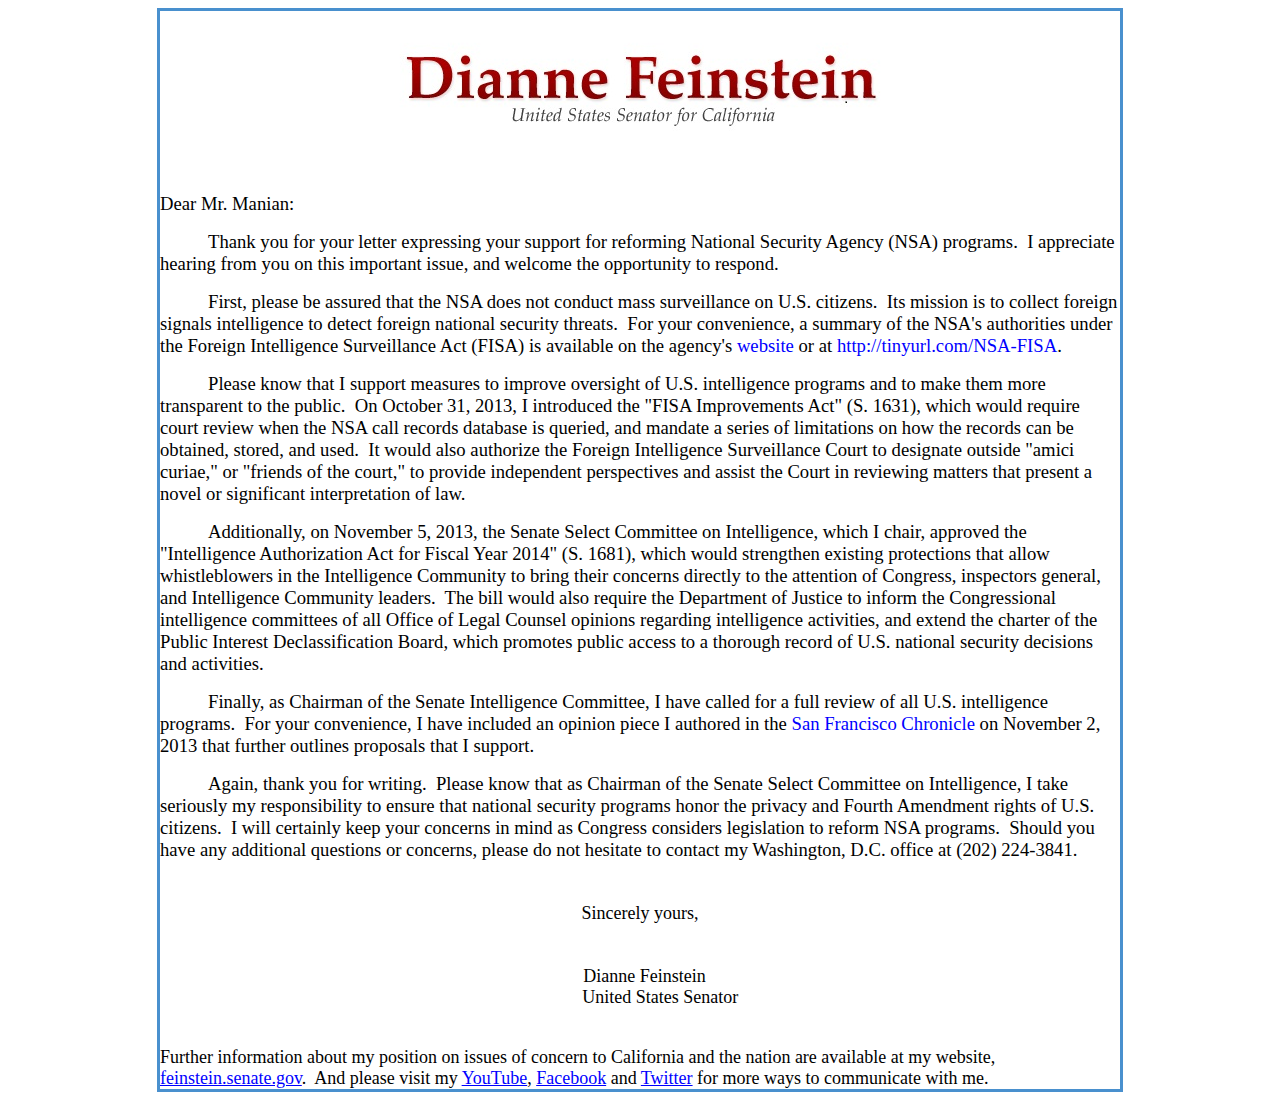
<file: FeinsteinLetter.html>
<head>
    <META http-equiv="Content-Type" content="text/html; charset=utf-8">
    <meta name="Generator" content="Microsoft Word 11 XSLT">
    <title>&nbsp;?letterdate&nbsp;?</title><![if !supportAnnotations]
><style id="dynCom" type="text/css"
></style
><script language="JavaScript"
><!--
function msoCommentShow(anchor_id, com_id)
{
	if(msoBrowserCheck())
		{
		c = document.getElementById(com_id);
		a = document.getElementById(anchor_id);
		if (null != c && null == c.length && null != a && null == a.length)
			{
			var cw = c.offsetWidth;
			var ch = c.offsetHeight;
			var aw = a.offsetWidth;
			var ah = a.offsetHeight;
			var x  = a.offsetLeft;
			var y  = a.offsetTop;
			var el = a;
			while (el.tagName != "BODY")
				{
				el = el.offsetParent;
				x = x + el.offsetLeft;
				y = y + el.offsetTop;
				}
			var bw = document.body.clientWidth;
			var bh = document.body.clientHeight;
			var bsl = document.body.scrollLeft;
			var bst = document.body.scrollTop;
			if (x + cw + ah / 2 > bw + bsl && x + aw - ah / 2 - cw >= bsl )
				{ c.style.left = x + aw - ah / 2 - cw; }
			else
				{ c.style.left = x + ah / 2; }
			if (y + ch + ah / 2 > bh + bst && y + ah / 2 - ch >= bst )
				{ c.style.top = y + ah / 2 - ch; }
			else
				{ c.style.top = y + ah / 2; }
			c.style.visibility = "visible";
}	}	}
function msoCommentHide(com_id)
{
	if(msoBrowserCheck())
		{
		c = document.getElementById(com_id);
		if (null != c && null == c.length)
		{
		c.style.visibility = "hidden";
		c.style.left = -1000;
		c.style.top = -1000;
		} }
}
function msoBrowserCheck()
{
	ms = navigator.appVersion.indexOf("MSIE");
	vers = navigator.appVersion.substring(ms + 5, ms + 6);
	ie4 = (ms > 0) && (parseInt(vers) >= 4);
	return ie4;
}
if (msoBrowserCheck())
{
	document.styleSheets.dynCom.addRule(".msocomanchor","background: infobackground");
	document.styleSheets.dynCom.addRule(".msocomoff","display: none");
	document.styleSheets.dynCom.addRule(".msocomtxt","visibility: hidden");
	document.styleSheets.dynCom.addRule(".msocomtxt","position: absolute");
	document.styleSheets.dynCom.addRule(".msocomtxt","top: -1000");
	document.styleSheets.dynCom.addRule(".msocomtxt","left: -1000");
	document.styleSheets.dynCom.addRule(".msocomtxt","width: 33%");
	document.styleSheets.dynCom.addRule(".msocomtxt","background: infobackground");
	document.styleSheets.dynCom.addRule(".msocomtxt","color: infotext");
	document.styleSheets.dynCom.addRule(".msocomtxt","border-top: 1pt solid threedlightshadow");
	document.styleSheets.dynCom.addRule(".msocomtxt","border-right: 2pt solid threedshadow");
	document.styleSheets.dynCom.addRule(".msocomtxt","border-bottom: 2pt solid threedshadow");
	document.styleSheets.dynCom.addRule(".msocomtxt","border-left: 1pt solid threedlightshadow");
	document.styleSheets.dynCom.addRule(".msocomtxt","padding: 3pt 3pt 3pt 3pt");
	document.styleSheets.dynCom.addRule(".msocomtxt","z-index: 100");
}
--></script
><![endif]
><!--[if !mso]
><style>
							/*vml*/
							v\:* {behavior:url(#default#VML);}
							o\:* {behavior:url(#default#VML);}
							w10\:* {behavior:url(#default#VML);}
							.shape {behavior:url(#default#VML);}
						</style
><![endif]--><style
><!--
							/*font definitions*/
							@font-face{font-family:"Times New Roman";panose-1:2 2 6 3 5 4 5 2 3 4;}@font-face{font-family:"Courier New";panose-1:2 7 3 9 2 2 5 2 4 4;}@font-face{font-family:"Symbol";panose-1:5 5 1 2 1 7 6 2 5 7;}@font-face{font-family:"Wingdings";panose-1:5 0 0 0 0 0 0 0 0 0;}@font-face{font-family:"Cambria Math";panose-1:2 4 5 3 5 4 6 3 2 4;}@font-face{font-family:"sbf059";panose-1:;}
							/*element styles*/

								del {text-decoration:line-through;color:red;}
								ins {text-decoration:underline;color:teal;}

							a:link {color:blue;text-decoration:underline;text-underline:single;}
							a:visited {color:purple;text-decoration:underline;text-underline:single;}

							/*class styles*/
							.Normal-P{
    margin-left:0pt;margin-right:0pt;margin-top:0pt;margin-bottom:.0001pt;font-size:10.0pt;font-family:"Times New Roman";}
    .Normal-H{font-size: 10pt;font-family:Times New Roman;}
    .Heading1-P{
    margin-left:0pt;margin-right:0pt;margin-top:0pt;margin-bottom:.0001pt;font-size:10.0pt;font-family:"Times New Roman";text-align:center;}
    .Heading1-H{font-size: 10pt;font-family:Times New Roman;font-family:Times New Roman;font-size:14pt;}
    .DefaultParagraphFont-H{}
    .TableNormal-T{} .TableNormal-R{} .TableNormal-C{vertical-align:top;font-family:Times New Roman;} .Header-P{
    margin-left:0pt;margin-right:0pt;margin-top:0pt;margin-bottom:.0001pt;font-size:10.0pt;font-family:"Times New Roman";}
    .Header-H{font-size: 10pt;font-family:Times New Roman;font-family:Times New Roman;}
    .Footer-P{
    margin-left:0pt;margin-right:0pt;margin-top:0pt;margin-bottom:.0001pt;font-size:10.0pt;font-family:"Times New Roman";}
    .Footer-H{font-size: 10pt;font-family:Times New Roman;font-family:Times New Roman;}
    .PageNumber-H{}
    .Hyperlink-H{color:#0000FF;}
    .FollowedHyperlink-H{color:#800080;}


							/*sections*/
							@page Section1{size:612pt 792pt;margin:72pt 72pt 72pt 72pt;} div.Section1{page:Section1;}
							--></style>
  </head>
  <body style=""
><body><table width="960" style="border:3px solid #4990ce" align="center" cellpadding="0" cellspacing="0"
><tr
><td
><center
><a href="http://feinstein.senate.gov/"
><img src="img/feinsteinheader.png" border="0">
<p
></a
></center
><font size =4>

<div class="Section1">
<p class="Normal-P"
><span class="Normal-H"
><span style="font-weight:bold;font-size:14pt;"
></span>&nbsp;</span>
</P>
<p class="Normal-P"
><span class="Normal-H"
><span style="font-size:14pt;"
></span
><span style="font-size:14pt;">Dear&nbsp;</span
><span style="font-size:14pt;">Mr.
Manian</span
><span style="font-size:14pt;">:</span
></span>
</P>
<p class="Normal-P" style="line-height:12pt;"
><span class="Normal-H"
><span style="font-size:14pt;"
></span>&nbsp;</span>
</P>
<p class="Normal-P" style="text-indent:36pt;"
><span class="Normal-H"
><span style="font-size:14pt;"
></span
><span style="font-size:14pt;">Thank
you for your letter expressing your support for reforming National Security Agency (NSA) programs.&nbsp; I
appreciate hearing from you on this important issue, and welcome the opportunity to respond.</span
></span>
</P>
<p class="Normal-P"
><span class="Normal-H"
><span style="font-size:14pt;"
></span>&nbsp;</span>
</P>
<p class="Normal-P" style="text-indent:36pt;"
><span class="Normal-H"
><span style="font-size:14pt;"
></span
><span style="font-size:14pt;">First,
please be assured that the NSA does not conduct mass surveillance on U.S. citizens.&nbsp; Its mission is to
collect foreign signals intelligence to detect foreign national security threats.&nbsp; For your convenience,
a summary of the NSA's authorities under the Foreign Intelligence Surveillance Act (FISA) is available
on the agency's&nbsp;</span
><a style="text-decoration:none;" href="http://www.nsa.gov/public_info/_files/speeches_testimonies/2013_08_09_the_nsa_story.pdf"
><span class="Hyperlink-H" style="font-size:14pt;text-decoration:none underline;">website</span
></a
><span style="font-size:14pt;">
or at&nbsp;</span
><a style="text-decoration:none;" href="http://tinyurl.com/NSA-FISA"
><span class="Hyperlink-H" style="font-size:14pt;text-decoration:none underline;">http://tinyurl.com/NSA-FISA</span
></a
><span style="font-size:14pt;">.</span
></span>
</P>
<p class="Normal-P"
><span class="Normal-H"
><span style="font-size:14pt;"
></span>&nbsp;</span>
</P>
<p class="Normal-P" style="text-indent:36pt;"
><span class="Normal-H"
><span style="font-size:14pt;"
></span
><span style="font-size:14pt;">Please
know that I support measures to improve oversight of U.S. intelligence programs and to make them more
transparent to the public.&nbsp; On October 31, 2013, I introduced the "FISA Improvements Act" (S. 1631),
which would require court review when the NSA call records database is queried, and mandate a series
of limitations on how the records can be obtained, stored, and used.&nbsp; It would also authorize the Foreign
Intelligence Surveillance Court to designate outside "amici curiae," or "friends of the court," to provide
independent perspectives and assist the Court in reviewing matters that present a novel or significant
interpretation of law.&nbsp;</span
></span>
</P>
<p class="Normal-P"
><span class="Normal-H"
><span style="font-size:14pt;"
></span>&nbsp;</span>
</P>
<p class="Normal-P" style="text-indent:36pt;"
><span class="Normal-H"
><span style="font-size:14pt;"
></span
><span style="font-size:14pt;">Additionally,
on November 5, 2013, the Senate Select Committee on Intelligence, which I chair, approved the "Intelligence
Authorization Act for Fiscal Year 2014" (S. 1681), which would strengthen existing protections that allow
whistleblowers in the Intelligence Community to bring their concerns directly to the attention of Congress,
inspectors general, and Intelligence Community leaders.&nbsp; The bill would also require the Department of
Justice to inform the Congressional intelligence committees of all Office of Legal Counsel opinions regarding
intelligence activities, and extend the charter of the Public Interest Declassification Board, which
promotes public access to a thorough record of U.S. national security decisions and activities.</span
></span>
</P>
<p class="Normal-P"
><span class="Normal-H"
><span style="font-size:14pt;"
></span>&nbsp;</span>
</P>
<p class="Normal-P" style="text-indent:36pt;"
><span class="Normal-H"
><span style="font-size:14pt;"
></span
><span style="font-size:14pt;">Finally,
as Chairman of the Senate Intelligence Committee, I have called for a full review of all U.S. intelligence
programs.&nbsp; For your convenience, I have included an opinion piece I authored in the&nbsp;</span
><a style="text-decoration:none;" href="http://www.feinstein.senate.gov/public/index.cfm/op-eds?ID=133df25d-eca4-42bf-b48e-2abfa1ed0786"
><span class="Hyperlink-H" style="font-size:14pt;text-decoration:none underline;">San
Francisco Chronicle</span
></a
><span style="font-size:14pt;"> on November 2, 2013 that further outlines
proposals that I support.&nbsp;</span
></span>
</P>
<p class="Normal-P"
><span class="Normal-H"
><span style="font-size:14pt;"
></span>&nbsp;</span>
</P>
<p class="Normal-P" style="text-indent:36pt;"
><span class="Normal-H"
><span style="font-size:14pt;"
></span
><span style="font-size:14pt;">Again,
thank you for writing.&nbsp; Please know that as Chairman of the Senate Select Committee on Intelligence,
I take seriously my responsibility to ensure that national security programs honor the privacy and Fourth
Amendment rights of U.S. citizens.&nbsp; I will certainly keep your concerns in mind as Congress considers
legislation to reform NSA programs.&nbsp; Should you have any additional questions or concerns, please do
not hesitate to contact my Washington, D.C. office at (202) 224-3841.</span
></span>
</P
></div>
<br>
<br>
<center>Sincerely yours,<br>
<br>
<br>
&nbsp;&nbsp;Dianne Feinstein<br>
&nbsp;&nbsp;&nbsp;&nbsp;&nbsp;&nbsp;&nbsp;&nbsp;&nbsp;United States Senator</center>
<br>
<p>Further information about my position on issues of concern to California and the nation are available
at my website, <a href="http://feinstein.senate.gov/public/">feinstein.senate.gov</a>.&nbsp; And please visit
my <a href="http://www.youtube.com/Senatorfeinstein">YouTube</a>, <a href="http://www.facebook.com/Senatorfeinstein">Facebook</a>
and <a href="http://www.twitter.com/Senfeinstein">Twitter</a> for more ways to communicate with me.

</P
></font
></TD>
</tr
></table
></body>
</file>
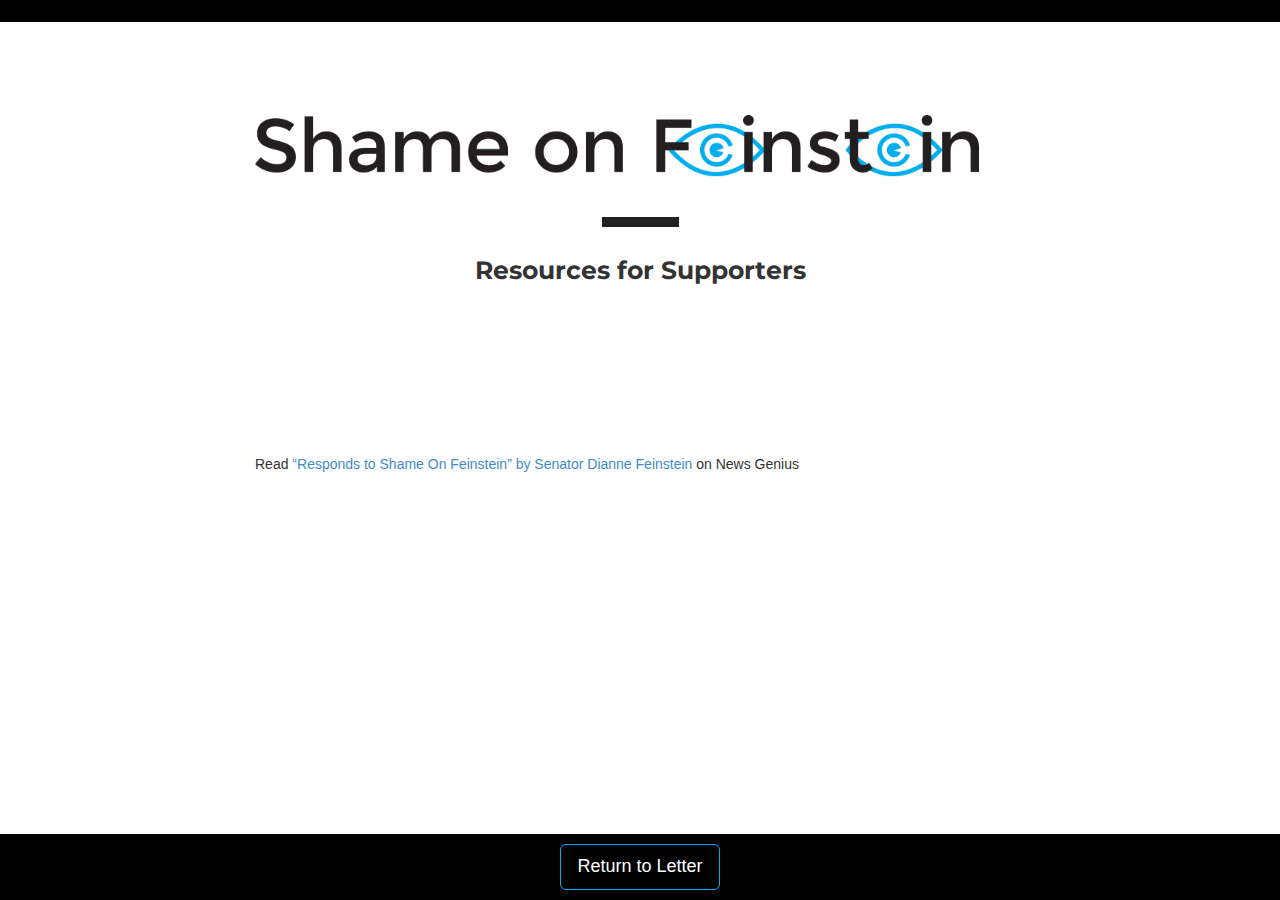
<file: FeinsteinLetter_annotate.html>
<!DOCTYPE html>
<html>

<head>
    <title>DiFi Responds to Shame On Feinstein and the Day We Fight Back.</title>
    <link rel="canonical" href="https://shameonfeinstein.org" />
    <meta property="og:url" content="https://shameonfeinstein.org" />
    <meta property="fb:admins" content="605455,3004049" />
    <link rel='stylesheet' href='css/bootstrap.css' type='text/css'>
    <link rel='stylesheet' href='css/style.css' media='screen, print' type='text/css'>
    <link rel='stylesheet' href='css/visuals.css' type='text/css'>
    <link rel="stylesheet" href="font-awesome/css/font-awesome.min.css">
    <link href='https://fonts.googleapis.com/css?family=Montserrat:400,700' rel='stylesheet' type='text/css'>
    <link href='https://fonts.googleapis.com/css?family=Ubuntu' rel='stylesheet' type='text/css'>
    <meta name="title" content="Shame On Feinstein" />
    <meta property="og:site_name" content="Shame On Feinstein" />
    <meta property="og:title" content="Shame On Feinstein" />
    <meta name="description" content="An Open Letter to Senator Feinstein Deploring Her Persistent Denial of the Current Crisis in Surveillance Policy." />
    <meta property="og:description" content="An Open Letter to Senator Feinstein Deploring Her Persistent Denial of the Current Crisis in Surveillance Policy." />
    <link rel="image_src" href="img/eye_200px_white.png" />
    <meta property="og:image" content="https://shameonfeinstein.org/img/eye_200px_white.png" />
    <link rel="icon" href="/favicon.ico" type="image/x-icon">

</head>

<body>
    <div class="topbar"></div>
    <div id="cta" class="cta not_letter">

        <div class="container text-center">
            <!--<h2>Let your voice be heard - sign this letter!</h2>-->

            <p>
                <div>
                    <!-- Container needed to center button -->
                    <button id="return_to_letter" type="submit" class=" newblue btn btn-lg btn-primary petition_button not_letter" data-toggle="modal" data-target="#signup" onclick="window.location = 'https://shameonfeinstein.org';" style="color:white;">Return to Letter</button>
                    <br/>

                </div>

            </p>
        </div>
    </div>


    <div class="row not_letter" style="padding-bottom:100px;padding-top:100px">
        <div class="col-md-12">
            <img id="logo" style="max-width:976px;" src="img/ShameOnFeinstein_Logo.png ">
            <div class="padding"></div>
            <div class="divider"></div>
            <div class="padding"></div>
            <h2 class="subtitle">Resources for Supporters</h2>
            <div class="padding"></div>
            <div class="text-center"></div>
        </div>
    </div>


    <div class="padding"></div>

    <!--</div>-->
    <!--</div>-->

    <div class="row">
        <div class="col-md-12">
        
<div id='rg_embed_link_381820' class='rg_embed_link'>Read <a href="http://news.rapgenius.com/Senator-dianne-feinstein-responds-to-shame-on-feinstein-annotated">&#8220;Responds to Shame On Feinstein&#8221; by Senator Dianne Feinstein</a> on News Genius</div><script src='//news.rapgenius.com/songs/381820/embed.js'></script>

        </div>
    </div>
    <!--<div class="well" style="background: ; ">-->
    <!--    <div class="">-->

    <!--        <p class="text-center">Please use the following fonts and colors to match the look and feel of the letter.</p>-->
    <!--        <div class="padding"></div>-->

    <!--        <h2 class='subtitle text-center'>Fonts </h2>-->
    <!--        <div class="padding"></div>-->

    <!--        <p class="text-center">We use FOSS fonts. You can freely download and use these fonts across all media without cost.</p>-->
    <!--        <p class="not_letter text-center"><a href="http://www.google.com/fonts/specimen/Montserrat"> Montserrat </a>-->
    <!--        </p>-->
    <!--        <p class="letter text-center"><a href="http://www.google.com/fonts/specimen/Ubuntu"> Ubuntu </a>-->
    <!--        </p>-->
    <!--        <div class="padding"></div>-->

    <!--        <h2 class='subtitle text-center'>Colors </h2>-->
    <!--        <div class="padding"></div>-->


    <!--        <p class="text-center" style="color:#feecec;background:;width:;">Pink:#feecec</p>-->
    <!--        <p class="text-center" style="color:;">Grey:#d1d0d0</p>-->
    <!--        <p class="text-center" style="color:#00aeef">Blue:#00aeef</p>-->
    <!--        <div class="padding"></div>-->
    <!--        <div class="padding"></div>-->
    <!--        <div class="padding"></div>-->
    <!--    </div>-->
    <!--</div>-->

<!-- Piwik -->
<script type="text/javascript">
  var _paq = _paq || [];
  _paq.push(['trackPageView']);
  _paq.push(['enableLinkTracking']);
  (function() {
    var u=(("https:" == document.location.protocol) ? "https" : "http") + "://shameonfeinstein.org/piwik/";
    _paq.push(['setTrackerUrl', u+'piwik.php']);
    _paq.push(['setSiteId', 1]);
    var d=document, g=d.createElement('script'), s=d.getElementsByTagName('script')[0]; g.type='text/javascript';
    g.defer=true; g.async=true; g.src=u+'piwik.js'; s.parentNode.insertBefore(g,s);
  })();

</script>
<noscript><p><img src="http://shameonfeinstein.org/piwik/piwik.php?idsite=1" style="border:0;" alt="" /></p></noscript>
<!-- End Piwik Code -->




</body>
</html>
</file>
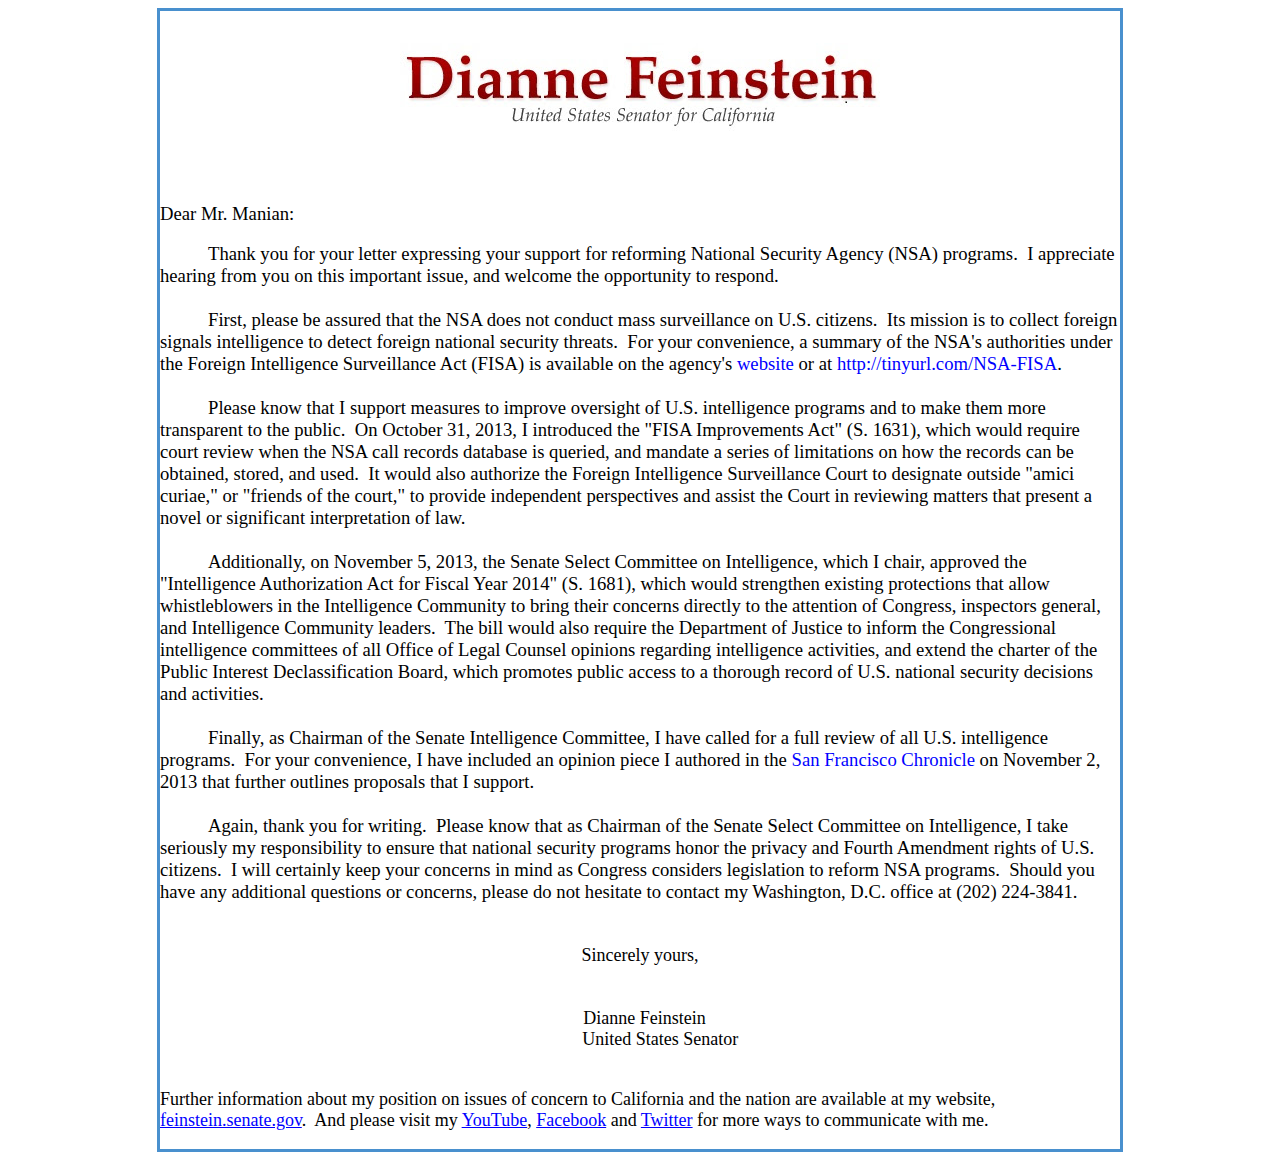
<file: letter.html>
<!DOCTYPE html>
  <head>
    <META http-equiv="Content-Type" content="text/html; charset=utf-8">
    <meta name="Generator" content="Microsoft Word 11 XSLT">
    <title>&nbsp;?letterdate&nbsp;?</title>
    <![if !supportAnnotations]>
    <style id="dynCom" type="text/css"></style
>
<script language="JavaScript"> 
<!--function msoCommentShow(anchor_id, com_id)
{
	if(msoBrowserCheck()) 
		{
		c = document.getElementById(com_id);
		a = document.getElementById(anchor_id);
		if (null != c && null == c.length && null != a && null == a.length)
			{
			var cw = c.offsetWidth;
			var ch = c.offsetHeight;
			var aw = a.offsetWidth;
			var ah = a.offsetHeight;
			var x  = a.offsetLeft;
			var y  = a.offsetTop;
			var el = a;
			while (el.tagName != "BODY") 
				{
				el = el.offsetParent;
				x = x + el.offsetLeft;
				y = y + el.offsetTop;
				}
			var bw = document.body.clientWidth;
			var bh = document.body.clientHeight;
			var bsl = document.body.scrollLeft;
			var bst = document.body.scrollTop;
			if (x + cw + ah / 2 > bw + bsl && x + aw - ah / 2 - cw >= bsl ) 
				{ c.style.left = x + aw - ah / 2 - cw; }
			else 
				{ c.style.left = x + ah / 2; }
			if (y + ch + ah / 2 > bh + bst && y + ah / 2 - ch >= bst ) 
				{ c.style.top = y + ah / 2 - ch; }
			else 
				{ c.style.top = y + ah / 2; }
			c.style.visibility = "visible";
}	}	}
function msoCommentHide(com_id) 
{
	if(msoBrowserCheck())
		{
		c = document.getElementById(com_id);
		if (null != c && null == c.length)
		{
		c.style.visibility = "hidden";
		c.style.left = -1000;
		c.style.top = -1000;
		} } 
}
function msoBrowserCheck()
{
	ms = navigator.appVersion.indexOf("MSIE");
	vers = navigator.appVersion.substring(ms + 5, ms + 6);
	ie4 = (ms > 0) && (parseInt(vers) >= 4);
	return ie4;
}
if (msoBrowserCheck())
{
	document.styleSheets.dynCom.addRule(".msocomanchor","background: infobackground");
	document.styleSheets.dynCom.addRule(".msocomoff","display: none");
	document.styleSheets.dynCom.addRule(".msocomtxt","visibility: hidden");
	document.styleSheets.dynCom.addRule(".msocomtxt","position: absolute");
	document.styleSheets.dynCom.addRule(".msocomtxt","top: -1000");
	document.styleSheets.dynCom.addRule(".msocomtxt","left: -1000");
	document.styleSheets.dynCom.addRule(".msocomtxt","width: 33%");
	document.styleSheets.dynCom.addRule(".msocomtxt","background: infobackground");
	document.styleSheets.dynCom.addRule(".msocomtxt","color: infotext");
	document.styleSheets.dynCom.addRule(".msocomtxt","border-top: 1pt solid threedlightshadow");
	document.styleSheets.dynCom.addRule(".msocomtxt","border-right: 2pt solid threedshadow");
	document.styleSheets.dynCom.addRule(".msocomtxt","border-bottom: 2pt solid threedshadow");
	document.styleSheets.dynCom.addRule(".msocomtxt","border-left: 1pt solid threedlightshadow");
	document.styleSheets.dynCom.addRule(".msocomtxt","padding: 3pt 3pt 3pt 3pt");
	document.styleSheets.dynCom.addRule(".msocomtxt","z-index: 100");
}
--></script
><![endif]
><!--[if !mso]
><style>
							/*vml*/
							v\:* {behavior:url(#default#VML);}
							o\:* {behavior:url(#default#VML);}
							w10\:* {behavior:url(#default#VML);}
							.shape {behavior:url(#default#VML);}
						</style
><![endif]--><style
><!--
							/*font definitions*/
							@font-face{font-family:"Times New Roman";panose-1:2 2 6 3 5 4 5 2 3 4;}@font-face{font-family:"Courier New";panose-1:2 7 3 9 2 2 5 2 4 4;}@font-face{font-family:"Symbol";panose-1:5 5 1 2 1 7 6 2 5 7;}@font-face{font-family:"Wingdings";panose-1:5 0 0 0 0 0 0 0 0 0;}@font-face{font-family:"Cambria Math";panose-1:2 4 5 3 5 4 6 3 2 4;}@font-face{font-family:"sbf059";panose-1:;}
							/*element styles*/
							
								del {text-decoration:line-through;color:red;}
								ins {text-decoration:underline;color:teal;}
								
							a:link {color:blue;text-decoration:underline;text-underline:single;}
							a:visited {color:purple;text-decoration:underline;text-underline:single;}
							
							/*class styles*/
							.Normal-P{
    margin-left:0pt;margin-right:0pt;margin-top:0pt;margin-bottom:.0001pt;font-size:10.0pt;font-family:"Times New Roman";} 
    .Normal-H{font-size: 10pt;font-family:Times New Roman;} 
    .Heading1-P{
    margin-left:0pt;margin-right:0pt;margin-top:0pt;margin-bottom:.0001pt;font-size:10.0pt;font-family:"Times New Roman";text-align:center;} 
    .Heading1-H{font-size: 10pt;font-family:Times New Roman;font-family:Times New Roman;font-size:14pt;} 
    .DefaultParagraphFont-H{} 
    .TableNormal-T{} .TableNormal-R{} .TableNormal-C{vertical-align:top;font-family:Times New Roman;} .Header-P{
    margin-left:0pt;margin-right:0pt;margin-top:0pt;margin-bottom:.0001pt;font-size:10.0pt;font-family:"Times New Roman";} 
    .Header-H{font-size: 10pt;font-family:Times New Roman;font-family:Times New Roman;} 
    .Footer-P{
    margin-left:0pt;margin-right:0pt;margin-top:0pt;margin-bottom:.0001pt;font-size:10.0pt;font-family:"Times New Roman";} 
    .Footer-H{font-size: 10pt;font-family:Times New Roman;font-family:Times New Roman;} 
    .PageNumber-H{} 
    .Hyperlink-H{color:#0000FF;} 
    .FollowedHyperlink-H{color:#800080;} 
    
							
							/*sections*/
							@page Section1{size:612pt 792pt;margin:72pt 72pt 72pt 72pt;} div.Section1{page:Section1;}
							--></style>
  </head>
  <body style=""
><body><table width="960" style="border:3px solid #4990ce" align="center" cellpadding="0" cellspacing="0"
><tr
><td
><center
><a href="http://feinstein.senate.gov/"
><img src="img/letter_header.jpg" border="0">
<p
></a
></center
><font size =4>

<div class="Section1">
<p class="Normal-P"
><span class="Normal-H"
><span style="font-weight:bold;font-size:14pt;"
></span>&nbsp;</span>
</P>
<p class="Normal-P"
><span class="Normal-H"
><span style="font-size:14pt;"
></span
><span style="font-size:14pt;">Dear&nbsp;</span
><span style="font-size:14pt;">Mr.
Manian</span
><span style="font-size:14pt;">:</span
></span>
</P>
<p class="Normal-P" style="line-height:12pt;"
><span class="Normal-H"
><span style="font-size:14pt;"
></span>&nbsp;</span>
</P>
<p class="Normal-P" style="text-indent:36pt;"
><span class="Normal-H"
><span style="font-size:14pt;"
></span
><span style="font-size:14pt;">Thank
you for your letter expressing your support for reforming National Security Agency (NSA) programs.&nbsp; I
appreciate hearing from you on this important issue, and welcome the opportunity to respond.</span
></span>
</P>
<p class="Normal-P"
><span class="Normal-H"
><span style="font-size:14pt;"
></span>&nbsp;</span>
</P>
<p class="Normal-P" style="text-indent:36pt;"
><span class="Normal-H"
><span style="font-size:14pt;"
></span
><span style="font-size:14pt;">First,
please be assured that the NSA does not conduct mass surveillance on U.S. citizens.&nbsp; Its mission is to
collect foreign signals intelligence to detect foreign national security threats.&nbsp; For your convenience,
a summary of the NSA's authorities under the Foreign Intelligence Surveillance Act (FISA) is available
on the agency's&nbsp;</span
><a style="text-decoration:none;" href="http://www.nsa.gov/public_info/_files/speeches_testimonies/2013_08_09_the_nsa_story.pdf"
><span class="Hyperlink-H" style="font-size:14pt;text-decoration:none underline;">website</span
></a
><span style="font-size:14pt;">
or at&nbsp;</span
><a style="text-decoration:none;" href="http://tinyurl.com/NSA-FISA"
><span class="Hyperlink-H" style="font-size:14pt;text-decoration:none underline;">http://tinyurl.com/NSA-FISA</span
></a
><span style="font-size:14pt;">.</span
></span>
</P>
<p class="Normal-P"
><span class="Normal-H"
><span style="font-size:14pt;"
></span>&nbsp;</span>
</P>
<p class="Normal-P" style="text-indent:36pt;"
><span class="Normal-H"
><span style="font-size:14pt;"
></span
><span style="font-size:14pt;">Please
know that I support measures to improve oversight of U.S. intelligence programs and to make them more
transparent to the public.&nbsp; On October 31, 2013, I introduced the "FISA Improvements Act" (S. 1631),
which would require court review when the NSA call records database is queried, and mandate a series
of limitations on how the records can be obtained, stored, and used.&nbsp; It would also authorize the Foreign
Intelligence Surveillance Court to designate outside "amici curiae," or "friends of the court," to provide
independent perspectives and assist the Court in reviewing matters that present a novel or significant
interpretation of law.&nbsp;</span
></span>
</P>
<p class="Normal-P"
><span class="Normal-H"
><span style="font-size:14pt;"
></span>&nbsp;</span>
</P>
<p class="Normal-P" style="text-indent:36pt;"
><span class="Normal-H"
><span style="font-size:14pt;"
></span
><span style="font-size:14pt;">Additionally,
on November 5, 2013, the Senate Select Committee on Intelligence, which I chair, approved the "Intelligence
Authorization Act for Fiscal Year 2014" (S. 1681), which would strengthen existing protections that allow
whistleblowers in the Intelligence Community to bring their concerns directly to the attention of Congress,
inspectors general, and Intelligence Community leaders.&nbsp; The bill would also require the Department of
Justice to inform the Congressional intelligence committees of all Office of Legal Counsel opinions regarding
intelligence activities, and extend the charter of the Public Interest Declassification Board, which
promotes public access to a thorough record of U.S. national security decisions and activities.</span
></span>
</P>
<p class="Normal-P"
><span class="Normal-H"
><span style="font-size:14pt;"
></span>&nbsp;</span>
</P>
<p class="Normal-P" style="text-indent:36pt;"
><span class="Normal-H"
><span style="font-size:14pt;"
></span
><span style="font-size:14pt;">Finally,
as Chairman of the Senate Intelligence Committee, I have called for a full review of all U.S. intelligence
programs.&nbsp; For your convenience, I have included an opinion piece I authored in the&nbsp;</span
><a style="text-decoration:none;" href="http://www.feinstein.senate.gov/public/index.cfm/op-eds?ID=133df25d-eca4-42bf-b48e-2abfa1ed0786"
><span class="Hyperlink-H" style="font-size:14pt;text-decoration:none underline;">San
Francisco Chronicle</span
></a
><span style="font-size:14pt;"> on November 2, 2013 that further outlines
proposals that I support.&nbsp;</span
></span>
</P>
<p class="Normal-P"
><span class="Normal-H"
><span style="font-size:14pt;"
></span>&nbsp;</span>
</P>
<p class="Normal-P" style="text-indent:36pt;"
><span class="Normal-H"
><span style="font-size:14pt;"
></span
><span style="font-size:14pt;">Again,
thank you for writing.&nbsp; Please know that as Chairman of the Senate Select Committee on Intelligence,
I take seriously my responsibility to ensure that national security programs honor the privacy and Fourth
Amendment rights of U.S. citizens.&nbsp; I will certainly keep your concerns in mind as Congress considers
legislation to reform NSA programs.&nbsp; Should you have any additional questions or concerns, please do
not hesitate to contact my Washington, D.C. office at (202) 224-3841.</span
></span>
</P
></div>
<br>
<br>			
<center>Sincerely yours,<br>
<br>
<br>
&nbsp;&nbsp;Dianne Feinstein<br>
&nbsp;&nbsp;&nbsp;&nbsp;&nbsp;&nbsp;&nbsp;&nbsp;&nbsp;United States Senator</center>
<br>
<p>Further information about my position on issues of concern to California and the nation are available
at my website, <a href="http://feinstein.senate.gov/public/">feinstein.senate.gov</a>.&nbsp; And please visit
my <a href="http://www.youtube.com/Senatorfeinstein">YouTube</a>, <a href="http://www.facebook.com/Senatorfeinstein">Facebook</a>
and <a href="http://www.twitter.com/Senfeinstein">Twitter</a> for more ways to communicate with me.

</P
></font
></TD>
</tr
></table
></body>
</file>
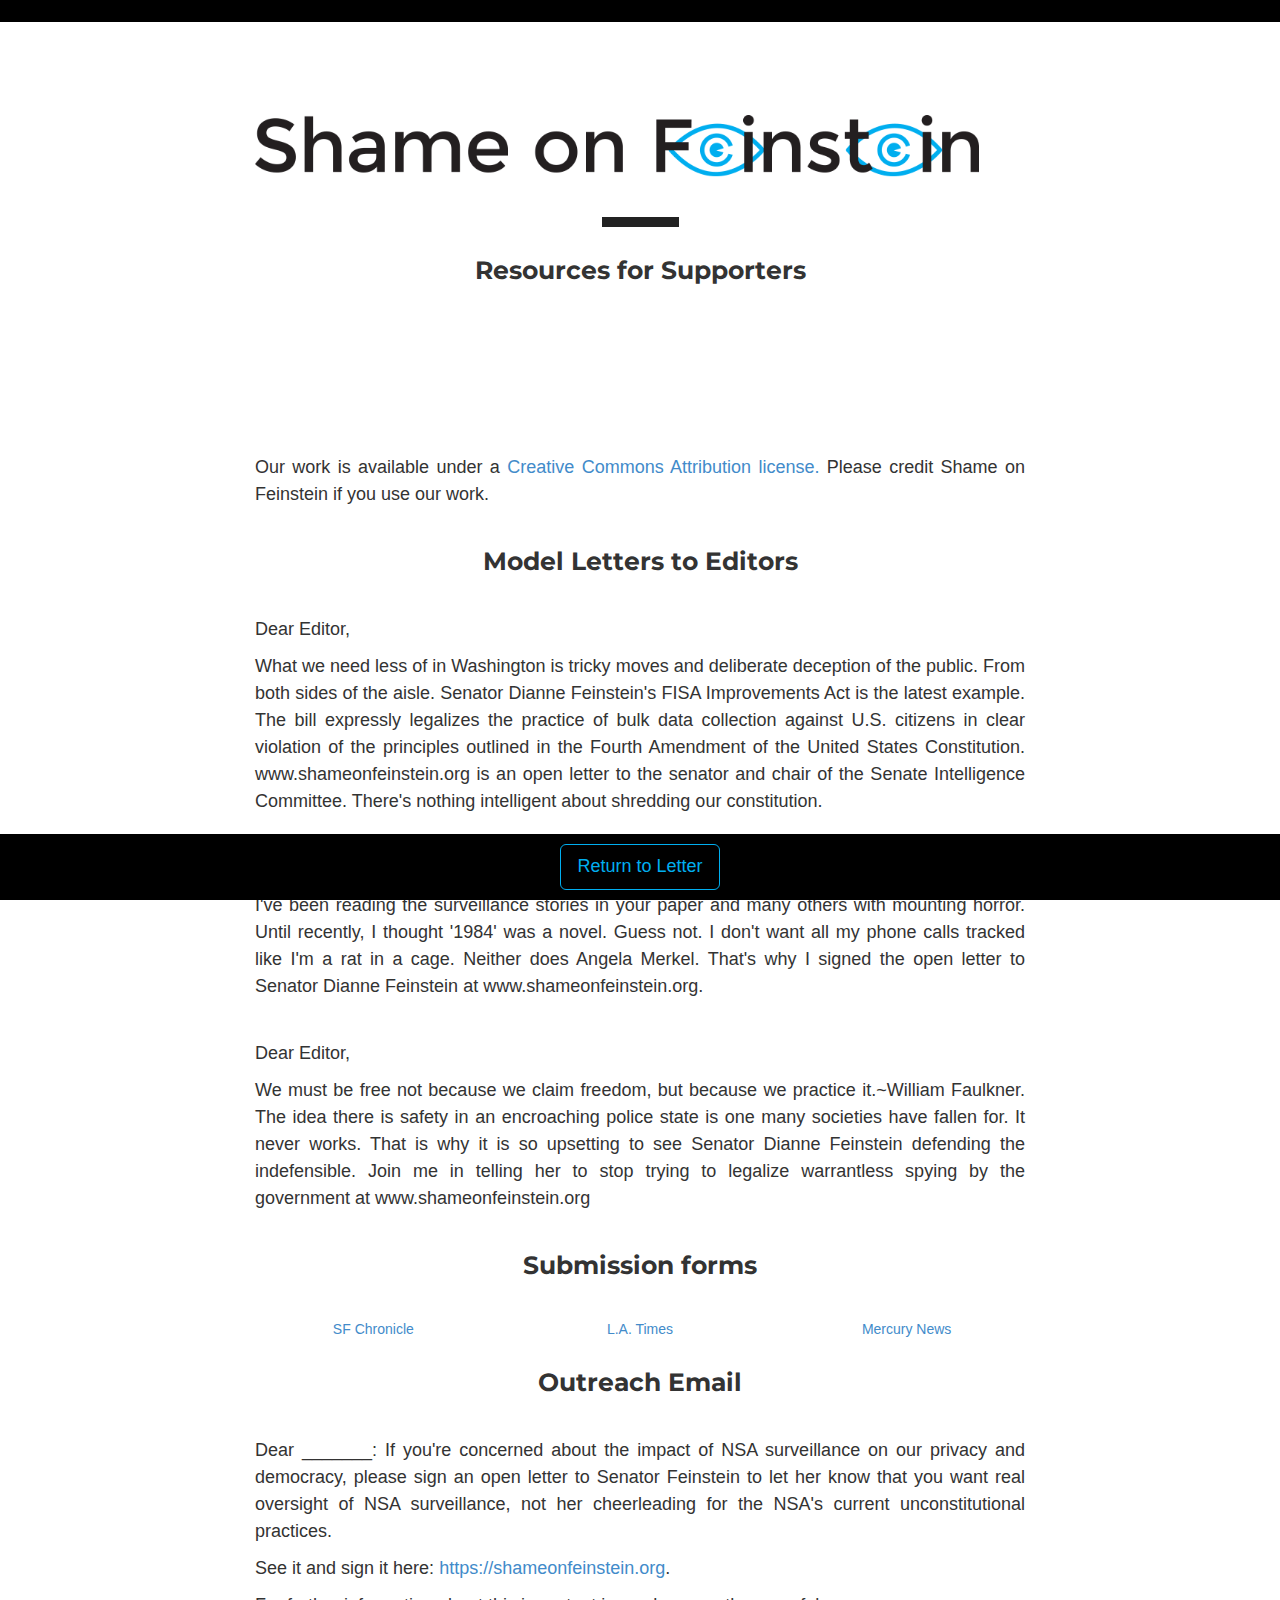
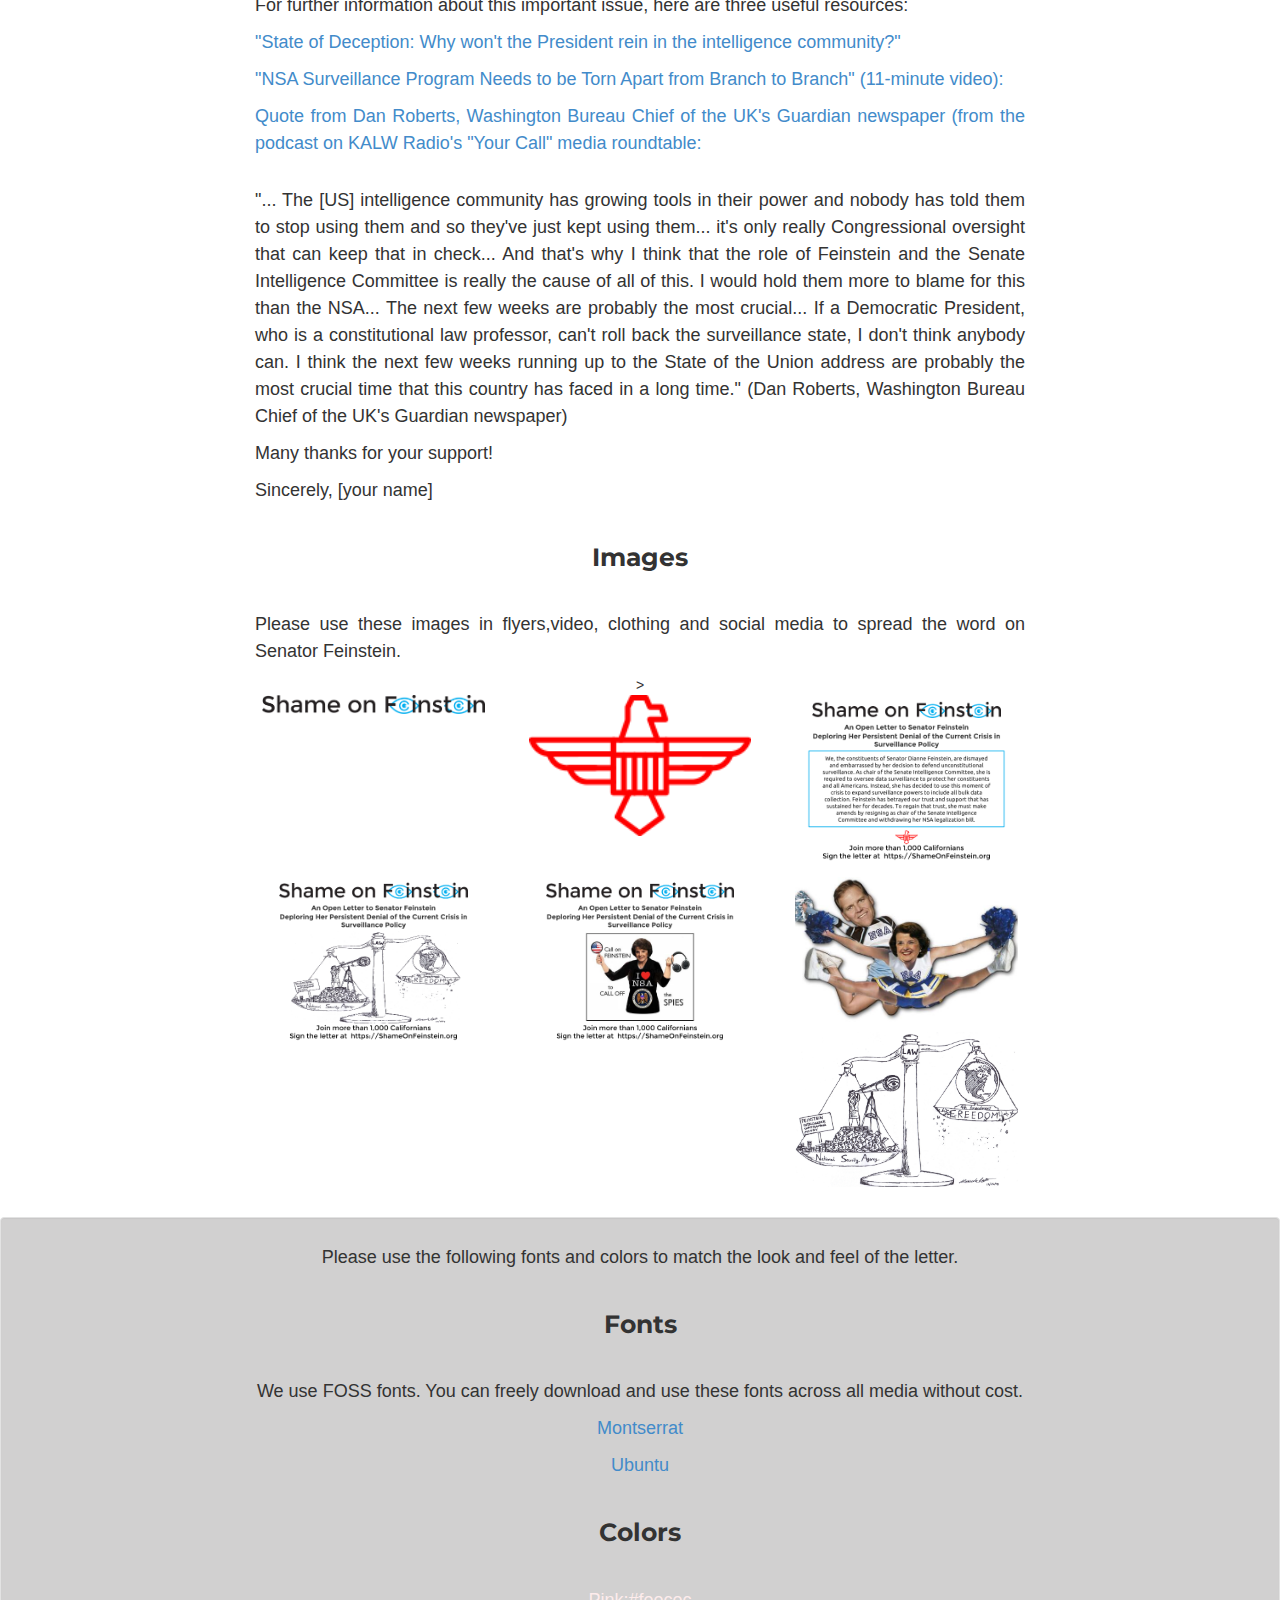
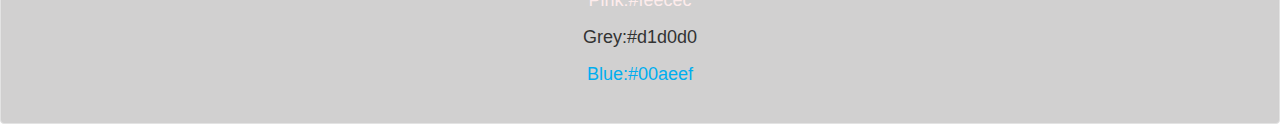
<file: resources.html>
<!DOCTYPE html>
<html>
  <head>
    <title>An Open Letter to Senator Feinstein</title>
    <link rel="canonical" href="https://shameonfeinstein.org"/>
    <meta property="og:url" content="https://shameonfeinstein.org"/>
    <meta property="fb:admins" content="605455,3004049" />
    <link rel='stylesheet' href='css/bootstrap.css' type='text/css'>
    <link rel='stylesheet' href='css/style.css' media='screen, print' type='text/css'>
    <link rel='stylesheet' href='css/visuals.css' type='text/css'>
    <link rel="stylesheet" href="font-awesome/css/font-awesome.min.css">
    <link href='https://fonts.googleapis.com/css?family=Montserrat:400,700' rel='stylesheet' type='text/css'>
    <link href='https://fonts.googleapis.com/css?family=Ubuntu' rel='stylesheet' type='text/css'>
    <meta name="title" content="Shame On Feinstein" />
    <meta property="og:site_name" content="Shame On Feinstein"/>
    <meta property="og:title" content="Shame On Feinstein"/>
    <meta name="description" content="An Open Letter to Senator Feinstein Deploring Her Persistent Denial of the Current Crisis in Surveillance Policy." />
    <meta property="og:description" content="An Open Letter to Senator Feinstein Deploring Her Persistent Denial of the Current Crisis in Surveillance Policy." />
    <link rel="image_src" href="img/eye_200px_white.png" />
    <meta property="og:image" content="https://shameonfeinstein.org/img/eye_200px_white.png"/>
    <link rel="icon" href="/favicon.ico" type="image/x-icon">

  </head>
  <body>
   <div class="topbar"></div>
       <div id="cta" class="cta not_letter">

         <div class="container text-center">
           <!--<h2>Let your voice be heard - sign this letter!</h2>-->

           <p>
               <div> <!-- Container needed to center button -->
               <button id="return_to_letter" type="submit" class=" newblue btn btn-lg btn-primary petition_button not_letter" data-toggle="modal" data-target="#signup" onclick="window.location = 'https://shameonfeinstein.org';">Return to Letter</button>
               <br/>

               </div>
               
           </p>
         </div>
       </div>


    <div class="row not_letter" style="padding-bottom:100px;padding-top:100px">
    <div class="col-md-12">
      <img id="logo" style="max-width:976px;" src="img/ShameOnFeinstein_Logo.png ">
      <div class="padding"></div>
      <div class="divider"></div>
      <div class="padding"></div>
      <h2 class="subtitle">Resources for Supporters</h2>
      <div class="padding"></div>
      <div class="text-center"></div>
    </div>
    </div>


      <div class="padding"></div>

    <!--</div>-->
    <!--</div>-->

    <div class="row">
    <div class="col-md-12">
      <div class="text-center letter" style='display: block; clear: both; margin-bottom: 20px;'>
        <p> Our work is available under a <a href="https://creativecommons.org/licenses/by/3.0/us/">Creative Commons Attribution license.</a> Please credit Shame on Feinstein if you use our work.</p>

<div class="padding"></div>


<h2 class='subtitle'>Model Letters to Editors </h2>

<div class="padding"></div>

<p>Dear Editor,</p>

<p>What we need less of in Washington is tricky moves and deliberate deception of the public. From both sides of the aisle. Senator Dianne Feinstein's FISA Improvements Act is the latest example. The bill expressly legalizes the practice of bulk data collection against U.S. citizens in clear violation of the principles outlined in the Fourth Amendment of the United States Constitution. www.shameonfeinstein.org is an open letter to the senator and chair of the Senate Intelligence Committee. There's nothing intelligent about shredding our constitution.</p>

<div class="padding"></div>

<p>Dear Editor,</p>

<p>I've been reading the surveillance stories in your paper and many others with mounting horror. Until recently, I thought '1984' was a novel. Guess not. I don't want all my phone calls tracked like I'm a rat in a cage. Neither does Angela Merkel. That's why I signed the open letter to Senator Dianne Feinstein at www.shameonfeinstein.org.</p>

<div class="padding"></div>

<p>Dear Editor,</p>

<p>We must be free not because we claim freedom, but because we practice it.~William Faulkner. The idea there is safety in an encroaching police state is one many societies have fallen for. It never works. That is why it is so upsetting to see Senator Dianne Feinstein defending the indefensible.  Join me in telling her to stop trying to legalize warrantless spying by the government at www.shameonfeinstein.org</p>

        <div class="padding"></div>

        <h2 class='subtitle'> Submission forms</h2>
                <div class="padding" ></div>

        <div class="row">
          <div class="col-md-4">
            <a href="http://www.sfgate.com/submissions/" >SF Chronicle</a>
            </div>
          <div class="col-md-4">
            <a href="http://www.latimes.com/la-op-email-form,0,5759779.customform" >L.A. Times</a>
            </div>
          <div class="col-md-4">
            <a href="mailto:letters@mercurynews.com" >Mercury News</a>
            </div>
        </div>

        <div class="padding"></div>

    <h2 class='subtitle'>Outreach Email</h2>
            <div class="padding" ></div>

<p>Dear _______:  If you're concerned about the impact of NSA surveillance on our privacy and democracy, please sign an open letter to Senator Feinstein to let her know that you want real oversight of NSA surveillance, not her cheerleading for the NSA's current unconstitutional practices.</p>

<p>See it and sign it here: <a href="https://shameonfeinstein.org"> https://shameonfeinstein.org</a>.</p> 

<p>For further information about this important issue, here are three useful resources:</p>

<a href="http://www.newyorker.com/reporting/2013/12/16/131216fa_fact_lizza"><p>"State of Deception: Why won't the President rein in the intelligence community?"</p></a>


<a href="http://therealnews.com/t2/index.php?option=com_content&task=view&id=31&Itemid=74&jumival=11227"><p> "NSA Surveillance Program Needs to be Torn Apart from Branch to Branch" (11-minute video):</p>
</a>

<a href="http://kalw.org/post/today-your-call-nsa-ruling-and-case-indian-diplomat"><p>Quote from Dan Roberts, Washington Bureau Chief of the UK's Guardian newspaper (from the podcast on KALW Radio's "Your Call" media roundtable:</p></a>  

<br> <p>"... The [US] intelligence community has growing tools in their power and nobody has told them to stop using them and so they've just kept using them...  it's only really Congressional oversight that can keep that in check...  And that's why I think that the role of Feinstein and the Senate Intelligence Committee is really the cause of all of this.  I would hold them more to blame for this than the NSA... The next few weeks are probably the most crucial... If a Democratic President, who is a constitutional law professor, can't roll back the surveillance state, I don't think anybody can.  I think the next few weeks running up to the State of the Union address are probably the most crucial time that this country has faced in a long time." (Dan Roberts, Washington Bureau Chief of the UK's Guardian newspaper)</p> 

<p>Many thanks for your support!</p>

 <p>Sincerely, [your name]</p>

        <div class="padding"></div>


        <h2 class='subtitle'>Images</h2>
        <div class="padding"></div>
        <p > Please use these images in flyers,video, clothing and social media to spread the word on Senator Feinstein.</p>>

        <div class="row">
          <div class="col-md-4">
            <a href="img/ShameOnFeinstein_Logo.png" ><img src="img/ShameOnFeinstein_Logo.png"></a>
            </div>
          <div class="col-md-4">
            <a href="img/Eagle_icon.png"><img src="img/Eagle_icon.png"></a>
            </div>
          <div class="col-md-4">
            <a href="img/Postcard_Front.png"><img src="img/Postcard_Front.png"></a>
            </div>
          <div class="col-md-4">
            <a href="img/Postcard_Back.png"><img src="img/Postcard_Back.png"></a>
            </div>
          <div class="col-md-4">
            <a href="img/Postcard_alt.png"><img src="img/Postcard_alt.png"></a>
            </div>
          <div class="col-md-4">
            <a href="img/feinstein_rogers.jpg"><img src="img/feinstein_rogers.jpg"></a>
            </div>
          <div class="col-md-4">
            <a href="img/feinstein_cartoon.jpg"><img src="img/feinstein_cartoon.jpg"></a>
            </div>






        </div>
      </div>
      
    </div>
    </div>
        <div class="well" style="background: ; ">
        <div class="">

        <p class="text-center">Please use the following fonts and colors to match the look and feel of the letter.</p>
        <div class="padding" ></div>

        <h2 class='subtitle text-center'>Fonts </h2>
                <div class="padding" ></div>

        <p class="text-center"> We use FOSS fonts. You can freely download and use these fonts across all media without cost.</p>
        <p class="not_letter text-center"><a href="http://www.google.com/fonts/specimen/Montserrat"> Montserrat </a></p>
        <p class="letter text-center"><a href="http://www.google.com/fonts/specimen/Ubuntu"> Ubuntu </a></p>
                <div class="padding" ></div>

        <h2 class='subtitle text-center'>Colors </h2>
                <div class="padding" ></div>

        <p class="text-center" style="color:#feecec;background:;width:;">Pink:#feecec</p>       
        <p class="text-center" style="color:;">Grey:#d1d0d0</p>
        <p class="text-center" style="color:#00aeef">Blue:#00aeef</p>

        </div>
        </div>
        <div class="padding" ></div>
        <div class="padding" ></div>
        <div class="padding" ></div>



      
      

    

  

  
  
</html>
</file>
<file: css/style.css>
/*@font-face {*/
/*  font-family: 'Gothic Ultra';*/
/*  src: url('../fonts/gothic_ultra_ot.otf');*/
/*}*/

ol ul:before {
    content: counter(mylist);
    
}

ol {
  margin-left:0;
  padding-left:0; 
  counter-reset:item;
  }
ol>li {
  margin-left:0;
  padding:5%;
  counter-increment:item;
  list-style:none inside;
  margin-bottom:10px;
  background-color:#feecec;
  
  text-indent: 0;
  }
  
li>span{
  position:relative;
  left:40px;
}

ol>li:before {
  float:left;
  clear:both;
  overflow:hidden;
  content: counter(item) ;
  padding:1px 5px;
  margin-right:.5em;
  margin-bottom:5em;
  -webkit-border-radius: 10px;
  -moz-border-radius: 10px;
  border-radius: 20px; 
  border: 2px solid black;
}

body {

  max-width: 800px;
  margin-left: auto;
  margin-right: auto;
  padding: 15px;
}

body {
  padding-bottom: 300px;
}

h1 {
  text-align: center;
  font-size: 56px;
  font-weight: bold;
  margin-top: 55px;
}

p {
  /*font-family: Arial, Helvetica, sans-serif;*/
  text-align: justify;
  font-size: 18px;
  line-height: 1.5em;
}

strong{
  text-align: justify;
  font-size: 18px;
  line-height: 1.5em;
}

img {
  width: 94%;
  margin-left: 0;
  margin-bottom: 10px;
}

.newblue:hover{
  background:#00aeef;
  border-color:#00aeef;
}

.newblue{
  color:#00aeef;
  border-color:#00aeef;
}

.letter p h1 h2 h3 h4 h5 h6 { 
  font-family: 'Ubuntu','Arial', sans-serif;
  font-weight:400;
}

.not_letter p h1 h2 h3 h4 h5 h6 {  
  font-family: 'Montserrat', sans-serif;
  font-weight:700;
  
}

/**{  */
/*  font-family: 'Ubuntu','Arial', sans-serif;*/
/*  font-weight:400;*/
/*  }*/





.subtitle {
  font-family: 'Montserrat', sans-serif;
  font-weight:700;
  font-size: 25px;
  text-align: center;
  margin-top: 0px;
}

.footnote {
  text-decoration: none;
  color: #111;
  font-size: 14px;
}

.cta {
  background: black;
  position: fixed;
  bottom: 0;
  left: 0;
  right: 0;
  color: #eee;
  z-index: 10000;
  
}
.petition_button{
  background: none;
  color: #00aeef;
}

.petition_button :hover{
  background: none;
  color: #00aeef;
}

.cta a:link {color:white;}      /* unvisited link */
.cta a:visited {color:white;}      /* unvisited link */

#signup-notice {
  display: block;
  width: 210px;
  height: 100%;
  background-color: #efdabe;
  color: #222; 
  margin-left: 800px;
  text-align: center;
  font-size: 23px;
  padding-left: 8px;
  padding-right: 10px;
  padding-bottom: 10px;
  padding-top: 25px;
  border: 1px solid #eeefff;
}

#signup-notice.affix {
  position: fixed;
  height: 100%;
  /*width: 200px;*/
}

#signup-notice.affix-top {
  position: fixed;
  height: 100%;
  /*width: 200px;*/
}

#signup-notice-mobile {
  position: fixed;
  top: 0;
  left: 0;
  right: 0;
  padding-top: 2px;
  width: 100%;
  background-color: #efdabe;
  color: #222;
  text-align: center;
  font-size: 23px;
  clear: both;
}

#conclusion a {
  color: #000;
  text-decoration: none;
}

.divider {
  width: 10%;
  border-top: 10px solid #222;
  margin-left:auto;
  margin-right:auto;
}

.padding{
  height:30px;
}

.inner-well{
  margin-left:19%;
  margin-right:19%;
  padding-top:50px;
  padding-bottom:50px;
}

.well {
  position:absolute;
  left:0;
  right:0;
  margin: 0 auto;
  width: 100%;
  min-height: 20px;
  padding: 2%;
  margin-bottom: 20px;
  background-color: #d1d0d0;
  border: 1px solid #e3e3e3;
  border-radius: 4px;
  -webkit-box-shadow: inset 0 1px 1px rgba(0, 0, 0, 0.05);
  box-shadow: inset 0 1px 1px rgba(0, 0, 0, 0.05);
  
  }
  
  .topbar{
    position:absolute;
    background-color: black;
    left:0;
    right:0;
    top:0;
    padding:11px;
  }
  
.sign-it h2 {
  margin-top: 0;
}


@media print {
  .no-print, .no-print * {
    display: none !important;
    visibility: hidden;
  }
}

.sig-counter {
  font-family: 'Arial', sans-serif;
  text-align: right;
  font-size: 20px;
  margin-top: 30px;
  color: #6F6F6F;
}

.social{
text-align:center;

}

.social img {
width: 35px;
padding: 5px;
border: 0;
box-shadow: 0;
display: inline;
}
</file>
<file: css/visuals.css>
svg {
  font: 10px sans-serif;
}

.caption {
  font-weight: bold;
}

.key path {
  display: none;
}

.key line {
  stroke: #000;
  shape-rendering: crispEdges;
}

.county-border {
  fill: none;
  stroke: #000;
  stroke-opacity: .3;
}

.redacted {
    color: black;
    background-color: black;
    white-space:nowrap;
    -moz-transform: rotate(.8deg) skewx(-12deg);
    -moz-box-shadow:3px 0 2px #444;
    border:1px dotted #555;
    background: -moz-linear-gradient(180deg, #000, #222);
    display: inline;
}

/* Add a few more selectors with slightly varying styles */
.redacted:first-child {
    -moz-transform: rotate(-.8deg);
}
.redacted:first-child + .redacted {
    -moz-transform: rotate(3deg);
}

/* "Highlighter" effect */
.redacted::-moz-selection {
    background:#e6ff3f;
}

.sigcontainer{
  padding:10px;
  background-color: #d1d0d0;
  line-height: 2em;
  border: 1px solid #feecec;
  font-size: 6px;
}
</file>
